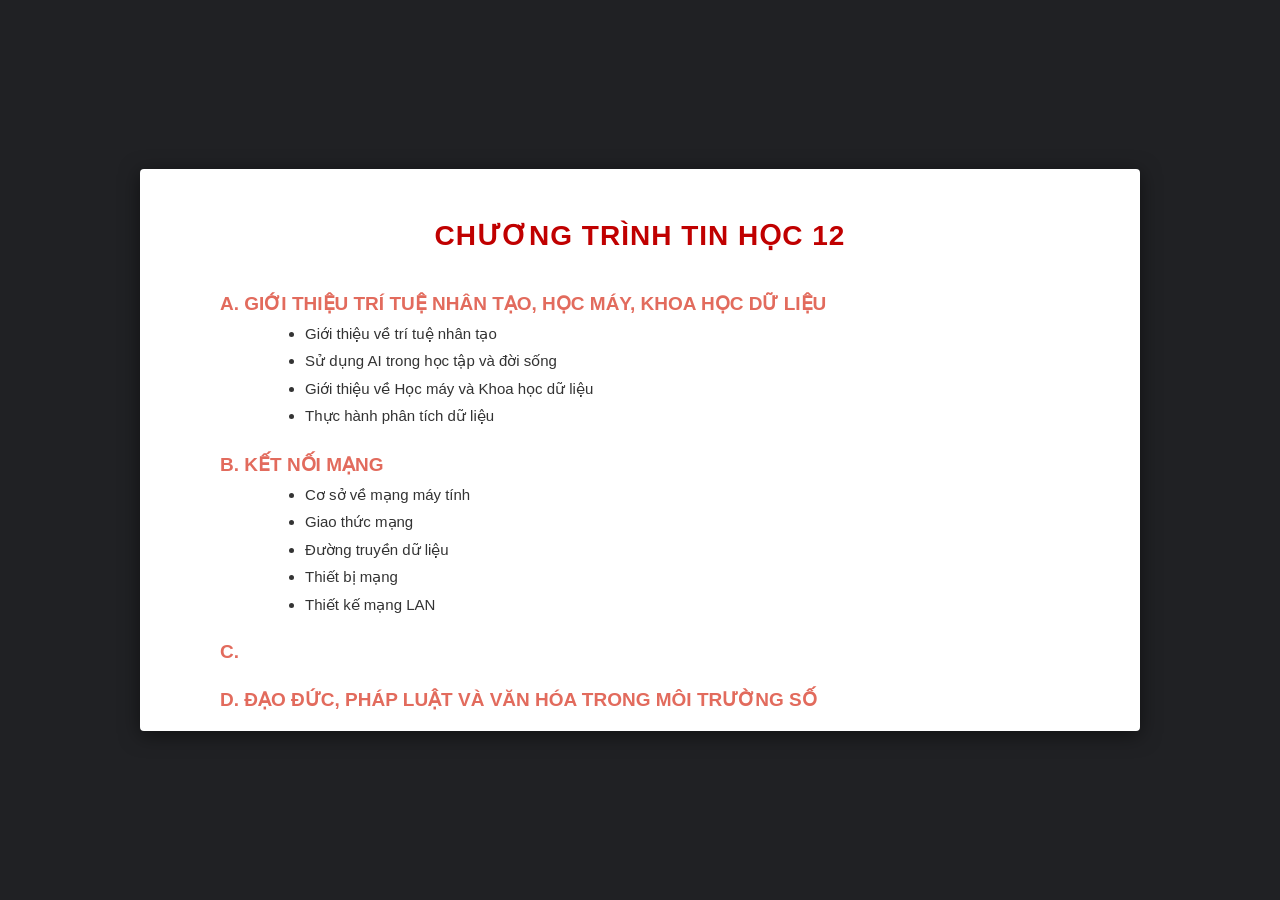
<file: contents/index.html>
<!DOCTYPE html>
<html lang="vi">
<head>
    <meta charset="UTF-8">
    <meta name="viewport" content="width=device-width, initial-scale=1.0">
    <title>Chương trình Tin học 12 - Slide</title>
    <style>
        /* Tổng thể giao diện tối giống Google Meet */
        body {
            background-color: #202124;
            display: flex;
            justify-content: center;
            align-items: center;
            height: 100vh;
            margin: 0;
            font-family: 'Segoe UI', Tahoma, Geneva, Verdana, sans-serif;
        }

        /* Khung trắng giả lập Slide bài giảng */
        .slide {
            background-color: white;
            width: 85%;
            max-width: 1000px;
            aspect-ratio: 16 / 9; /* Tỉ lệ màn hình slide */
            padding: 50px 80px;
            box-sizing: border-box;
            box-shadow: 0 4px 20px rgba(0, 0, 0, 0.5);
            border-radius: 4px;
            overflow-y: auto;
        }

        /* Tiêu đề chính màu đỏ đậm */
        h1 {
            color: #C00000;
            text-align: center;
            font-size: 28px;
            margin-top: 0;
            margin-bottom: 40px;
            text-transform: uppercase;
            letter-spacing: 1px;
        }

        /* Các tiêu đề mục A, B, C, D, E màu đỏ cam */
        .muc-lon {
            color: #E26B5D;
            font-weight: bold;
            font-size: 19px;
            margin-top: 25px;
            text-transform: uppercase;
        }

        /* Danh sách các nội dung con */
        ul {
            list-style-type: disc; /* Dấu chấm tròn */
            margin-left: 45px;
            margin-top: 8px;
            color: #333;
        }

        li {
            font-size: 15px;
            margin-bottom: 5px;
            line-height: 1.5;
        }

        /* Xử lý mục C trống */
        .muc-trong {
            margin-bottom: 20px;
        }

        /* Tùy chỉnh thanh cuộn cho giống slide */
        .slide::-webkit-scrollbar {
            width: 8px;
        }
        .slide::-webkit-scrollbar-thumb {
            background: #ccc;
            border-radius: 4px;
        }
    </style>
</head>
<body>

    <div class="slide">
        <h1>CHƯƠNG TRÌNH TIN HỌC 12</h1>

        <div class="muc-lon">A. GIỚI THIỆU TRÍ TUỆ NHÂN TẠO, HỌC MÁY, KHOA HỌC DỮ LIỆU</div>
        <ul>
            <li>Giới thiệu về trí tuệ nhân tạo</li>
            <li>Sử dụng AI trong học tập và đời sống</li>
            <li>Giới thiệu về Học máy và Khoa học dữ liệu</li>
            <li>Thực hành phân tích dữ liệu</li>
        </ul>

        <div class="muc-lon">B. KẾT NỐI MẠNG</div>
        <ul>
            <li>Cơ sở về mạng máy tính</li>
            <li>Giao thức mạng</li>
            <li>Đường truyền dữ liệu</li>
            <li>Thiết bị mạng</li>
            <li>Thiết kế mạng LAN</li>
        </ul>

        <div class="muc-lon muc-trong">C.</div>

        <div class="muc-lon">D. ĐẠO ĐỨC, PHÁP LUẬT VÀ VĂN HÓA TRONG MÔI TRƯỜNG SỐ</div>

        <div class="muc-lon">E. TẠO TRANG WEB</div>
    </div>

</body>
</html>
</file>
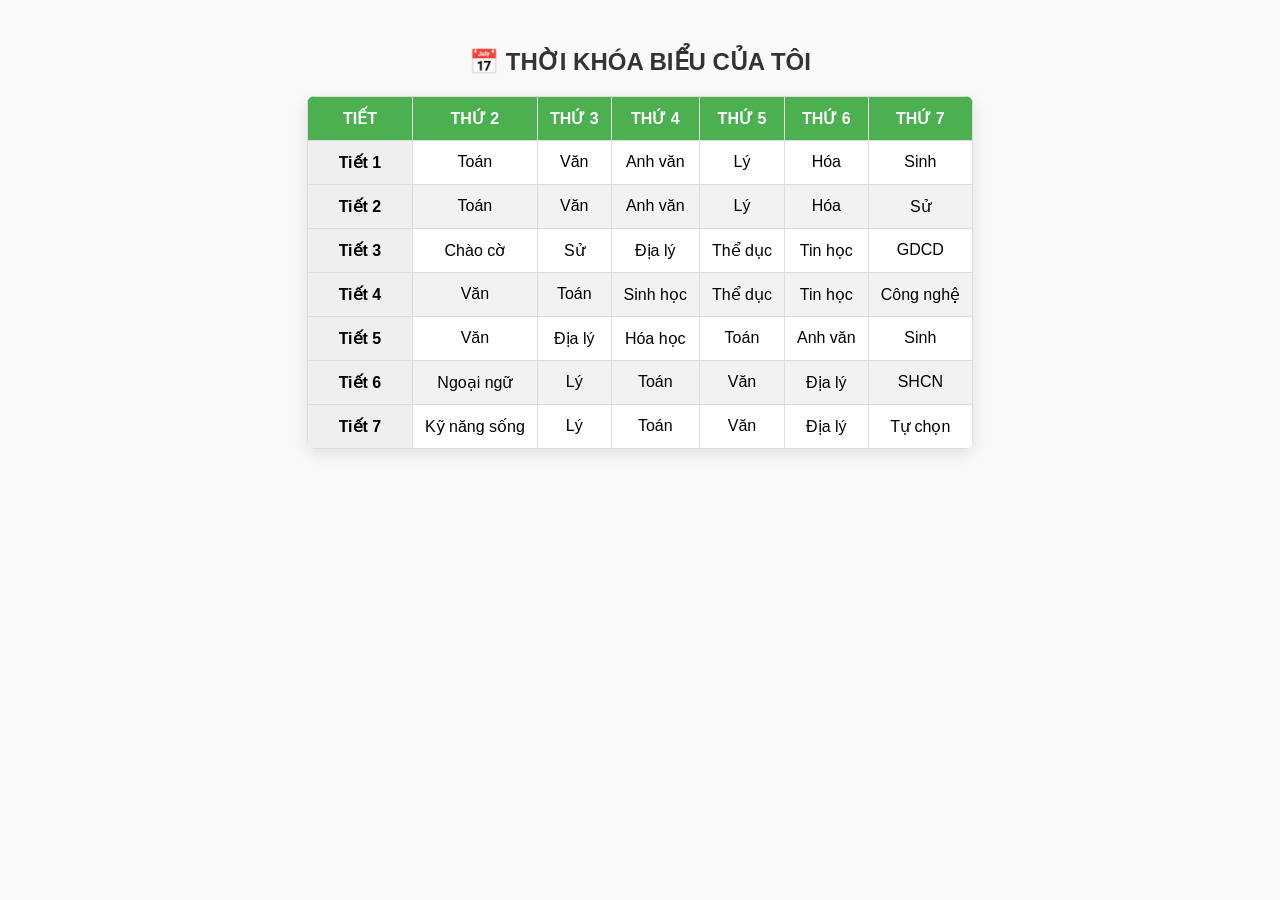
<file: thoikhoabieu.html>
<!DOCTYPE html>
<html lang="vi">
<head>
    <meta charset="UTF-8">
    <title>Thời Khóa Biểu Cá Nhân</title>
    <style>
        body {
            font-family: Arial, sans-serif;
            background-color: #f9f9f9;
            display: flex;
            justify-content: center;
            padding: 20px;
        }

        table {
            border-collapse: collapse;
            width: 100%;
            max-width: 900px;
            background-color: white;
            box-shadow: 0 5px 15px rgba(0,0,0,0.1);
            border-radius: 8px;
            overflow: hidden;
        }

        th, td {
            border: 1px solid #ddd;
            padding: 12px;
            text-align: center;
        }

        th {
            background-color: #4CAF50;
            color: white;
            text-transform: uppercase;
        }

        tr:nth-child(even) {
            background-color: #f2f2f2;
        }

        tr:hover {
            background-color: #e8f5e9;
        }

        .tiet-header {
            font-weight: bold;
            background-color: #eee;
            width: 80px;
        }

        h2 {
            text-align: center;
            color: #333;
        }
    </style>
</head>
<body>

<div>
    <h2>📅 THỜI KHÓA BIỂU CỦA TÔI</h2>
    <table>
        <thead>
            <tr>
                <th>Tiết</th>
                <th>Thứ 2</th>
                <th>Thứ 3</th>
                <th>Thứ 4</th>
                <th>Thứ 5</th>
                <th>Thứ 6</th>
                <th>Thứ 7</th>
            </tr>
        </thead>
        <tbody>
            <tr>
                <td class="tiet-header">Tiết 1</td>
                <td>Toán</td>
                <td>Văn</td>
                <td>Anh văn</td>
                <td>Lý</td>
                <td>Hóa</td>
                <td>Sinh</td>
            </tr>
            <tr>
                <td class="tiet-header">Tiết 2</td>
                <td>Toán</td>
                <td>Văn</td>
                <td>Anh văn</td>
                <td>Lý</td>
                <td>Hóa</td>
                <td>Sử</td>
            </tr>
            <tr>
                <td class="tiet-header">Tiết 3</td>
                <td>Chào cờ</td>
                <td>Sử</td>
                <td>Địa lý</td>
                <td>Thể dục</td>
                <td>Tin học</td>
                <td>GDCD</td>
            </tr>
            <tr>
                <td class="tiet-header">Tiết 4</td>
                <td>Văn</td>
                <td>Toán</td>
                <td>Sinh học</td>
                <td>Thể dục</td>
                <td>Tin học</td>
                <td>Công nghệ</td>
            </tr>
            <tr>
                <td class="tiet-header">Tiết 5</td>
                <td>Văn</td>
                <td>Địa lý</td>
                <td>Hóa học</td>
                <td>Toán</td>
                <td>Anh văn</td>
                <td>Sinh</td>
            </tr>
            <tr>
                <td class="tiet-header">Tiết 6</td>
                <td>Ngoại ngữ</td>
                <td>Lý</td>
                <td>Toán</td>
                <td>Văn</td>
                <td>Địa lý</td>
                <td>SHCN</td>
            </tr>
            <tr>
                <td class="tiet-header">Tiết 7</td>
                <td>Kỹ năng sống</td>
                <td>Lý</td>
                <td>Toán</td>
                <td>Văn</td>
                <td>Địa lý</td>
                <td>Tự chọn</td>
            </tr>
        </tbody>
    </table>
</div>

</body>
</html>
</file>
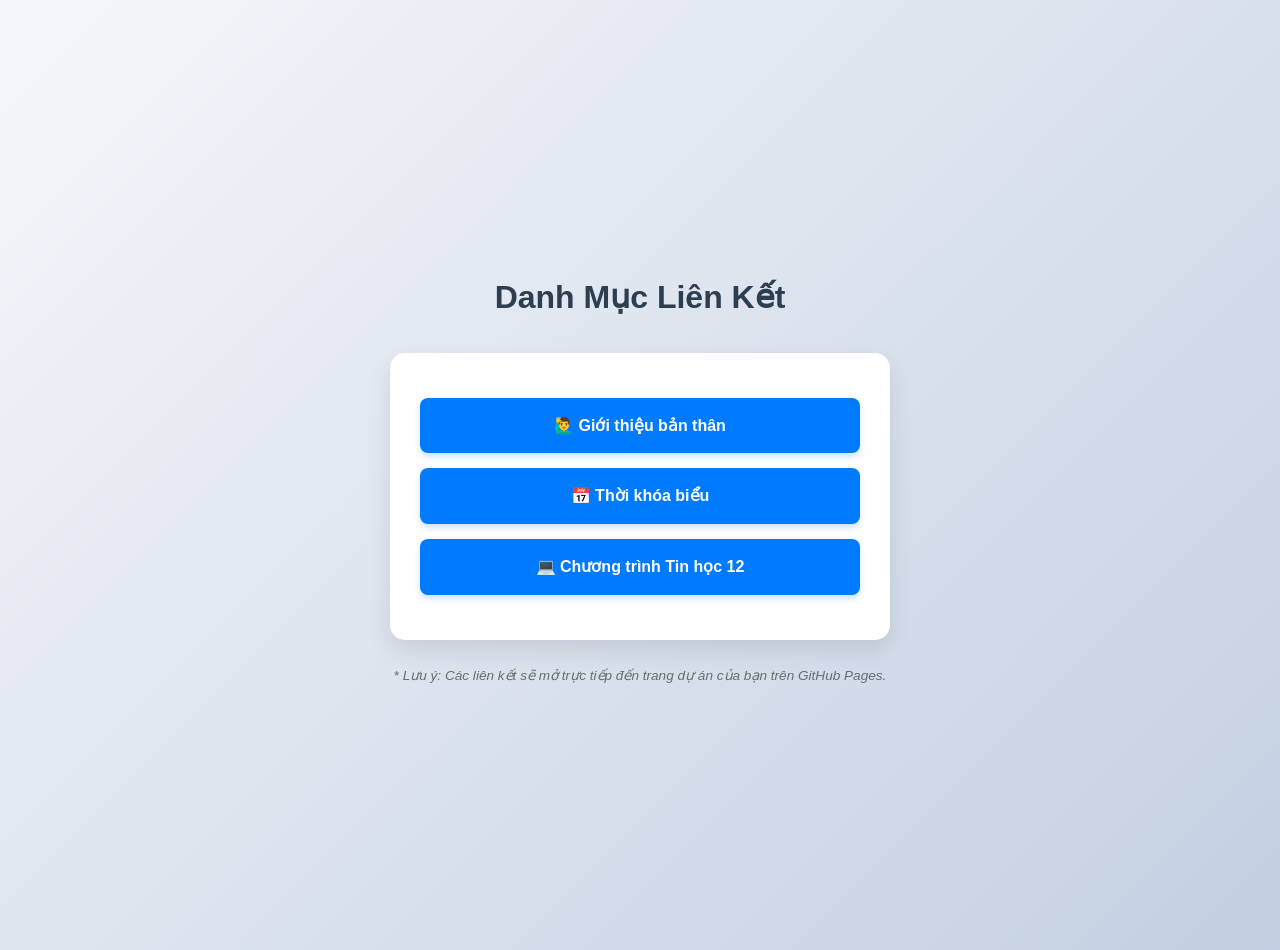
<file: contents/chenlink.html>
<!DOCTYPE html>
<html lang="vi">
<head>
    <meta charset="UTF-8">
    <meta name="viewport" content="width=device-width, initial-scale=1.0">
    <title>Trang Quản Lý Cá Nhân</title>
    <style>
        /* Thiết lập chung */
        body {
            font-family: 'Segoe UI', Tahoma, Geneva, Verdana, sans-serif;
            line-height: 1.6;
            max-width: 500px;
            margin: 50px auto;
            padding: 20px;
            background: linear-gradient(135deg, #f5f7fa 0%, #c3cfe2 100%);
            min-height: 90vh;
            display: flex;
            flex-direction: column;
            justify-content: center;
        }

        h1 {
            color: #2c3e50;
            margin-bottom: 30px;
            text-align: center;
        }

        /* Container chứa nút */
        .menu-container {
            background: white;
            padding: 30px;
            border-radius: 15px;
            box-shadow: 0 10px 25px rgba(0,0,0,0.1);
        }

        /* Định dạng nút bấm */
        .link-button {
            display: block;
            margin: 15px 0;
            padding: 15px;
            background-color: #007bff;
            color: white;
            text-decoration: none;
            border-radius: 8px;
            transition: all 0.3s ease;
            font-weight: 600;
            text-align: center;
            box-shadow: 0 4px 6px rgba(0, 123, 255, 0.2);
        }

        /* Hiệu ứng khi di chuột qua */
        .link-button:hover {
            background-color: #0056b3;
            transform: translateY(-3px);
            box-shadow: 0 6px 12px rgba(0, 123, 255, 0.3);
        }

        /* Chú thích phía dưới */
        .footer-note {
            font-size: 0.85em;
            color: #636e72;
            margin-top: 25px;
            text-align: center;
            font-style: italic;
        }
    </style>
</head>
<body>

    <h1>Danh Mục Liên Kết</h1>
    
    <div class="menu-container">
        <a class="link-button" href="https://gialam21112012bl-cyber.github.io/du-an/">
            🙋‍♂️ Giới thiệu bản thân
        </a>

        <a class="link-button" href="https://gialam21112012bl-cyber.github.io/du-an/">
            📅 Thời khóa biểu
        </a>

        <a class="link-button" href="https://gialam21112012bl-cyber.github.io/du-an/">
            💻 Chương trình Tin học 12
        </a>
    </div>

    <p class="footer-note">
        * Lưu ý: Các liên kết sẽ mở trực tiếp đến trang dự án của bạn trên GitHub Pages.
    </p>

</body>
</html>
</file>
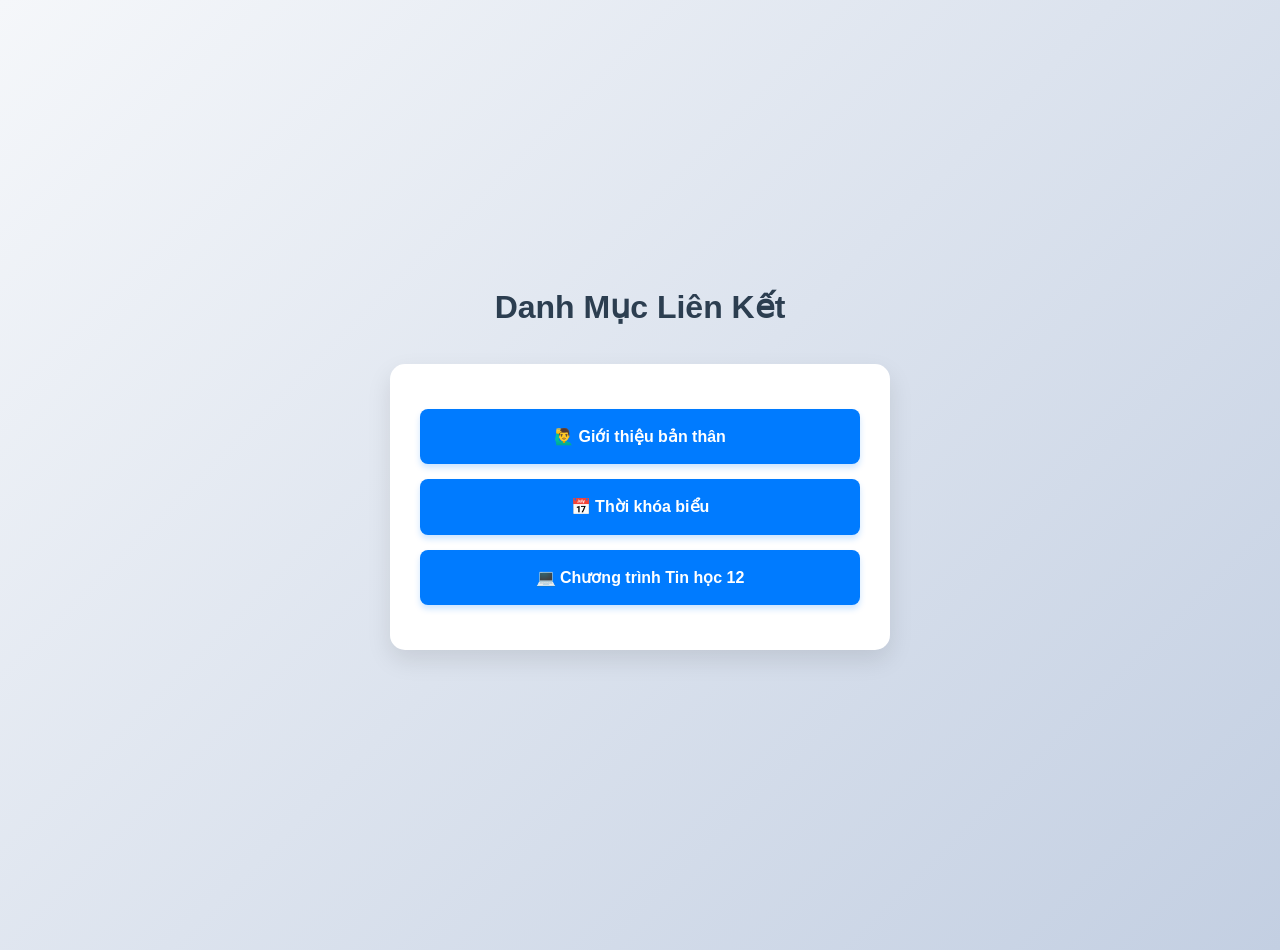
<file: contents/list.html>
<!DOCTYPE html>
<html lang="vi">
<head>
    <meta charset="UTF-8">
    <meta name="viewport" content="width=device-width, initial-scale=1.0">
    <title>Trang Quản Lý Cá Nhân</title>
    <style>
        /* Thiết lập chung */
        body {
            font-family: 'Segoe UI', Tahoma, Geneva, Verdana, sans-serif;
            line-height: 1.6;
            max-width: 500px;
            margin: 50px auto;
            padding: 20px;
            background: linear-gradient(135deg, #f5f7fa 0%, #c3cfe2 100%);
            min-height: 90vh;
            display: flex;
            flex-direction: column;
            justify-content: center;
        }

        h1 {
            color: #2c3e50;
            margin-bottom: 30px;
            text-align: center;
        }

        /* Container chứa nút */
        .menu-container {
            background: white;
            padding: 30px;
            border-radius: 15px;
            box-shadow: 0 10px 25px rgba(0,0,0,0.1);
        }

        /* Định dạng nút bấm */
        .link-button {
            display: block;
            margin: 15px 0;
            padding: 15px;
            background-color: #007bff;
            color: white;
            text-decoration: none;
            border-radius: 8px;
            transition: all 0.3s ease;
            font-weight: 600;
            text-align: center;
            box-shadow: 0 4px 6px rgba(0, 123, 255, 0.2);
        }

        /* Hiệu ứng khi di chuột qua */
        .link-button:hover {
            background-color: #0056b3;
            transform: translateY(-3px);
            box-shadow: 0 6px 12px rgba(0, 123, 255, 0.3);
        }

        /* Chú thích phía dưới */
        .footer-note {
            font-size: 0.85em;
            color: #636e72;
            margin-top: 25px;
            text-align: center;
            font-style: italic;
        }
    </style>
</head>
<body>

    <h1>Danh Mục Liên Kết</h1>
    
    <div class="menu-container">
        <a class="link-button" href="contents/gioithieu.html" target = "noidung">
            🙋‍♂️ Giới thiệu bản thân
        </a></li>

        <a class="link-button" href="contents/thoilkhoabieu.html" target = "noidung">
            📅  Thời khóa biểu
        </a></li>

        <a class="link-button" href="contents/tin12.html" target = "noidung">
            💻 Chương trình Tin học 12
        </a></li>
    </div>

    <p class="footer-note">
     

</body>
</html>
</file>
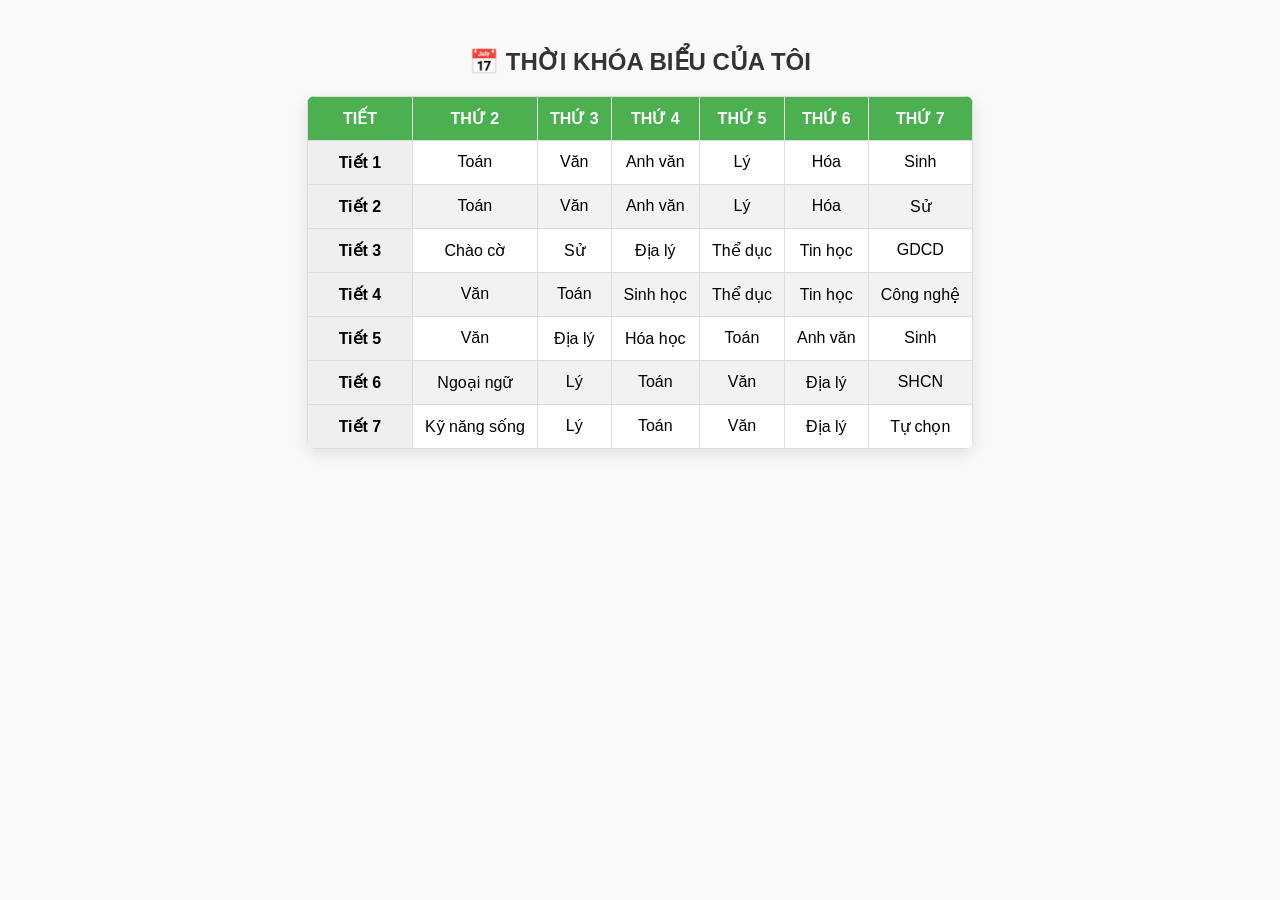
<file: contents/thoikhoabieuindex.html>
<!DOCTYPE html>
<html lang="vi">
<head>
    <meta charset="UTF-8">
    <title>Thời Khóa Biểu Cá Nhân</title>
    <style>
        body {
            font-family: Arial, sans-serif;
            background-color: #f9f9f9;
            display: flex;
            justify-content: center;
            padding: 20px;
        }

        table {
            border-collapse: collapse;
            width: 100%;
            max-width: 900px;
            background-color: white;
            box-shadow: 0 5px 15px rgba(0,0,0,0.1);
            border-radius: 8px;
            overflow: hidden;
        }

        th, td {
            border: 1px solid #ddd;
            padding: 12px;
            text-align: center;
        }

        th {
            background-color: #4CAF50;
            color: white;
            text-transform: uppercase;
        }

        tr:nth-child(even) {
            background-color: #f2f2f2;
        }

        tr:hover {
            background-color: #e8f5e9;
        }

        .tiet-header {
            font-weight: bold;
            background-color: #eee;
            width: 80px;
        }

        h2 {
            text-align: center;
            color: #333;
        }
    </style>
</head>
<body>

<div>
    <h2>📅 THỜI KHÓA BIỂU CỦA TÔI</h2>
    <table>
        <thead>
            <tr>
                <th>Tiết</th>
                <th>Thứ 2</th>
                <th>Thứ 3</th>
                <th>Thứ 4</th>
                <th>Thứ 5</th>
                <th>Thứ 6</th>
                <th>Thứ 7</th>
            </tr>
        </thead>
        <tbody>
            <tr>
                <td class="tiet-header">Tiết 1</td>
                <td>Toán</td>
                <td>Văn</td>
                <td>Anh văn</td>
                <td>Lý</td>
                <td>Hóa</td>
                <td>Sinh</td>
            </tr>
            <tr>
                <td class="tiet-header">Tiết 2</td>
                <td>Toán</td>
                <td>Văn</td>
                <td>Anh văn</td>
                <td>Lý</td>
                <td>Hóa</td>
                <td>Sử</td>
            </tr>
            <tr>
                <td class="tiet-header">Tiết 3</td>
                <td>Chào cờ</td>
                <td>Sử</td>
                <td>Địa lý</td>
                <td>Thể dục</td>
                <td>Tin học</td>
                <td>GDCD</td>
            </tr>
            <tr>
                <td class="tiet-header">Tiết 4</td>
                <td>Văn</td>
                <td>Toán</td>
                <td>Sinh học</td>
                <td>Thể dục</td>
                <td>Tin học</td>
                <td>Công nghệ</td>
            </tr>
            <tr>
                <td class="tiet-header">Tiết 5</td>
                <td>Văn</td>
                <td>Địa lý</td>
                <td>Hóa học</td>
                <td>Toán</td>
                <td>Anh văn</td>
                <td>Sinh</td>
            </tr>
            <tr>
                <td class="tiet-header">Tiết 6</td>
                <td>Ngoại ngữ</td>
                <td>Lý</td>
                <td>Toán</td>
                <td>Văn</td>
                <td>Địa lý</td>
                <td>SHCN</td>
            </tr>
            <tr>
                <td class="tiet-header">Tiết 7</td>
                <td>Kỹ năng sống</td>
                <td>Lý</td>
                <td>Toán</td>
                <td>Văn</td>
                <td>Địa lý</td>
                <td>Tự chọn</td>
            </tr>
        </tbody>
    </table>
</div>

</body>
</html>
</file>
